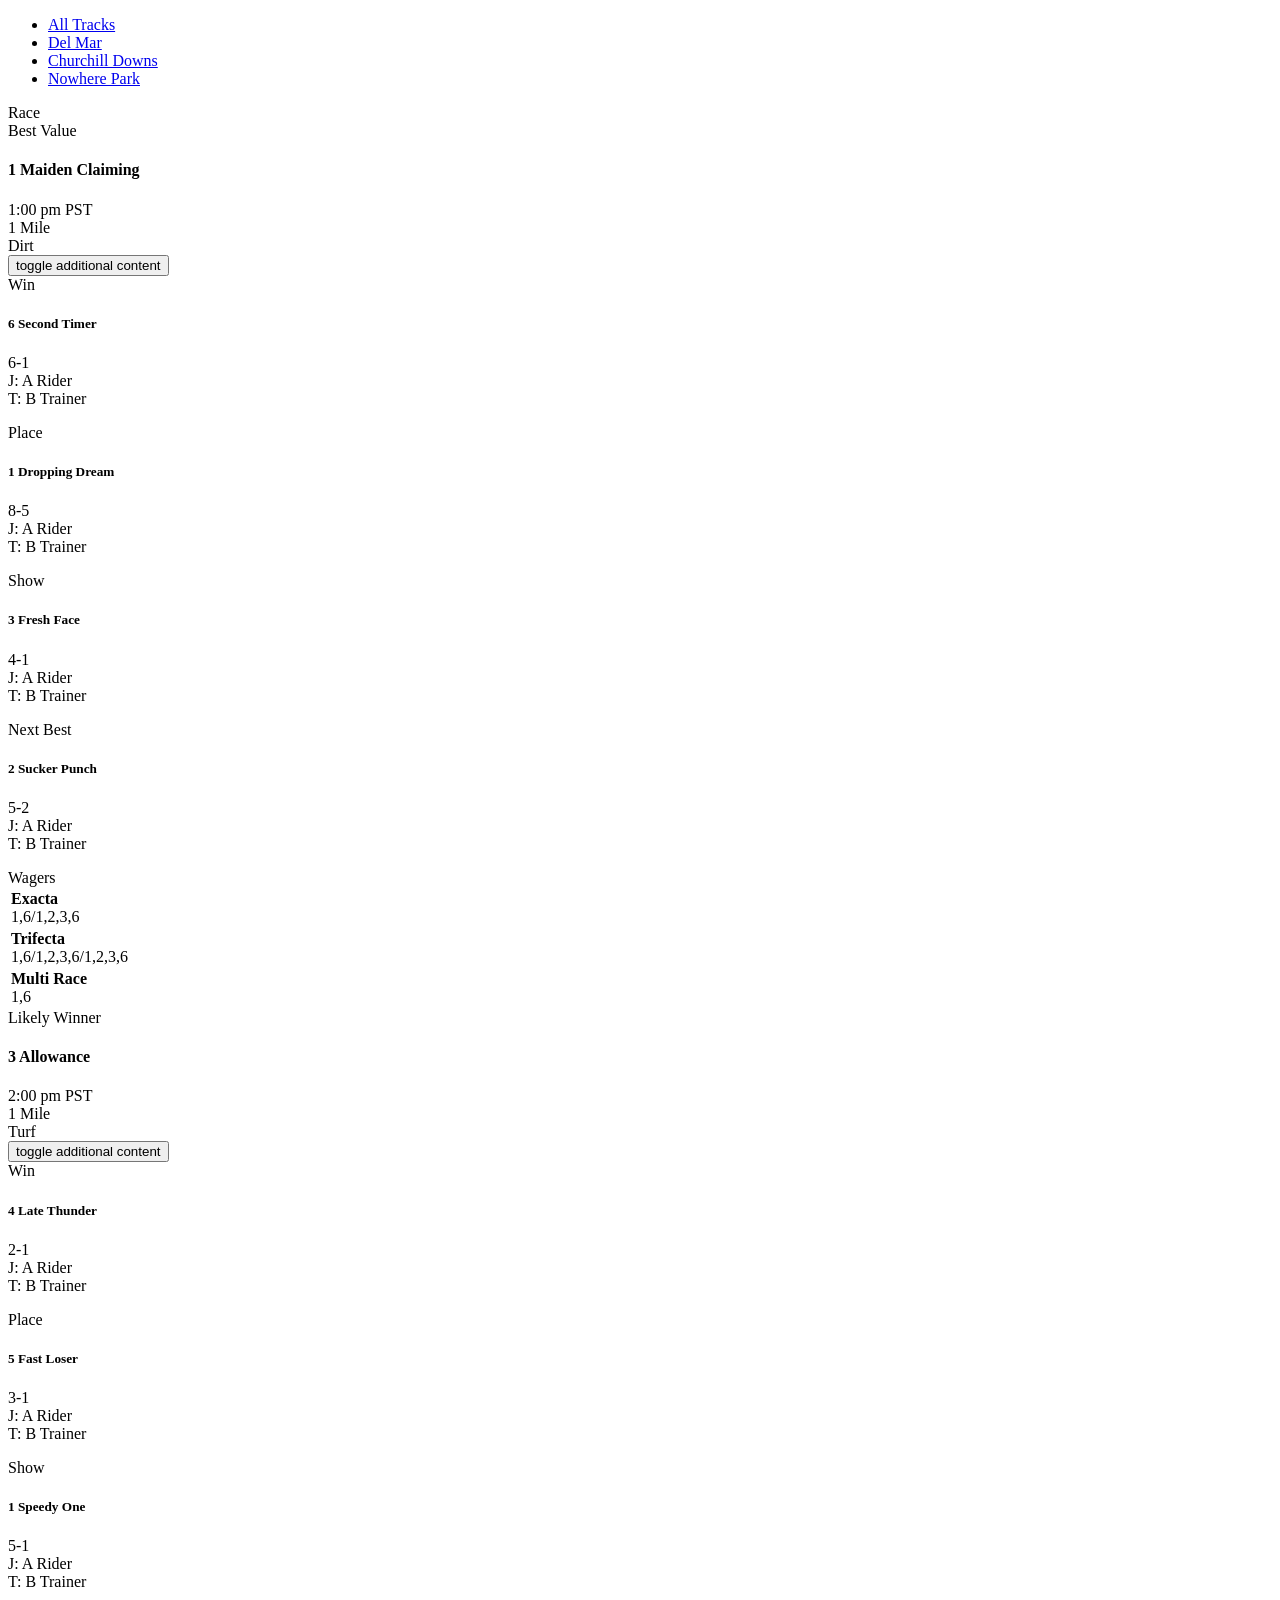
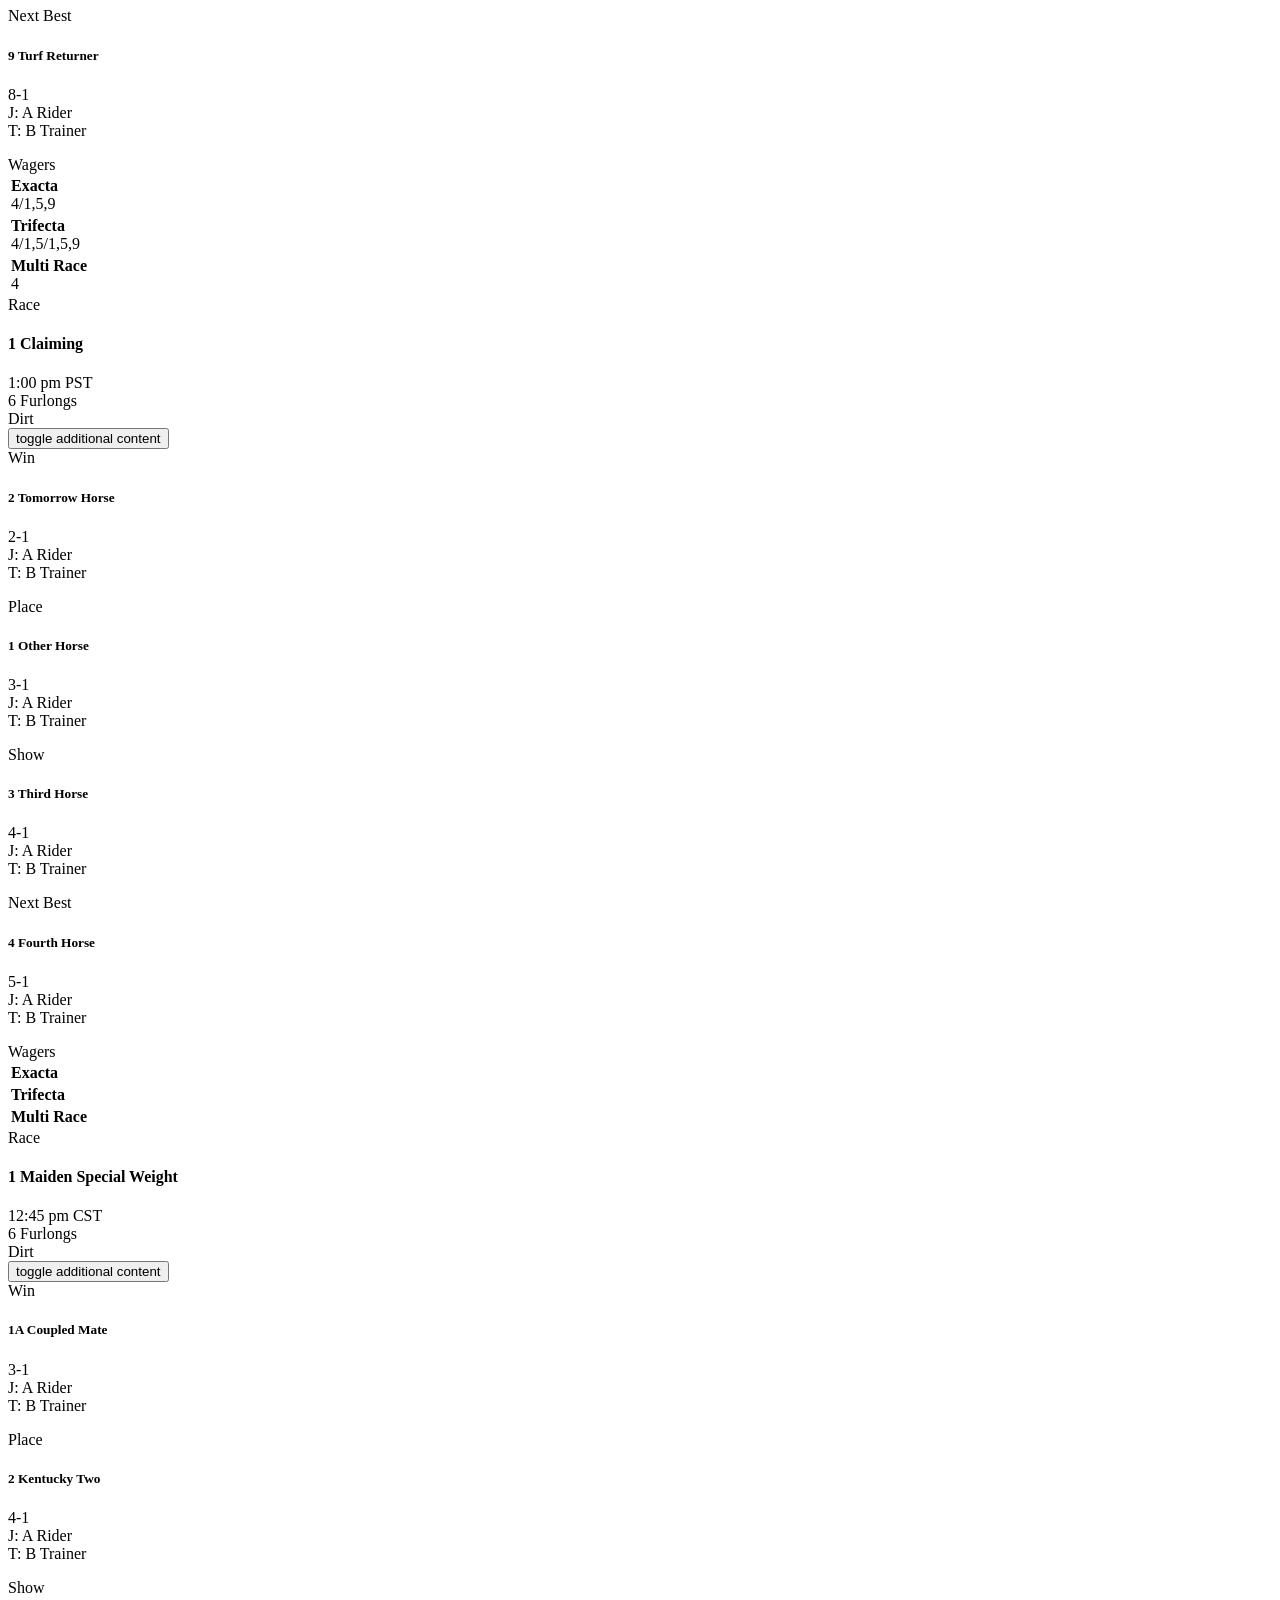
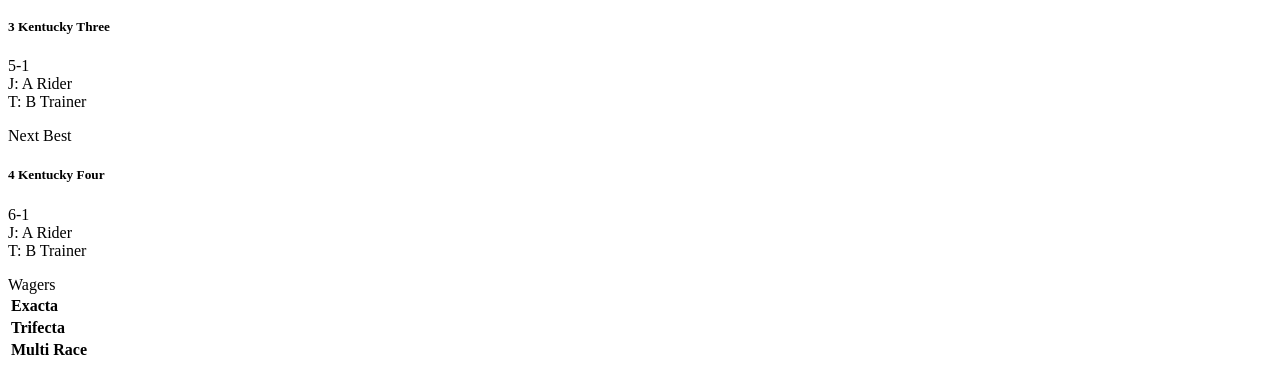
<file: tests/fixtures/racing_dudes_sample.html>
<!DOCTYPE html><html><head><title>Dashboard - Racing Dudes</title><link rel="canonical" href="https://racingdudes.com/dashboard/"/>
<script>var x = "<div class=\"r-excerpt\">not a race</div>";</script></head><body>
<ul><li><a href="#" class="option" data-setting="all">All Tracks</a></li>
<li><a href="#" class="option single-track-filter" data-tid="85043">Del Mar</a></li>
<li><a href="#" class="option single-track-filter" data-tid="85028">Churchill Downs</a></li>
<li><a href="#" class="option single-track-filter" data-tid="99999">Nowhere Park</a></li></ul>
<section id="premium-picks" class="pb-default"> <div class="container">
<section class="track " id="track-picks-85043" data-tid="85043"> <div class="row"> <div class="col-lg-9"> <div class="panels"> <div class="tab-panel" id="2026-11-06-picks-85043"> <div class="races"> <div class="r r-head"><div class="c c-2">Race</div></div> <div class="r"> <div class="r-excerpt"> <div class="c c-2 inset-left"> <div class="race-tags"><span class="sr-only">Best Value</span></div> <h4 class="race-name"> 1 Maiden Claiming</h4> </div> <div class="c c-2">1:00 pm PST</div> <div class="c c-2">1 Mile</div> <div class="c c-2">Dirt</div> <div class="c c-1 align-right"><button class="row-toggle"><span class="sr-only">toggle additional content</span></button></div> </div> <div class="r-content"> <div class="c c-2"> <div class="c-heading">Win</div> <h5 class="pick-name"> <div class="runner centered"><span class="lane-number num-6">6</span> Second Timer</div> </h5> <p>6-1<br> J: A Rider<br />T: B Trainer</p> </div> <div class="c c-2"> <div class="c-heading">Place</div> <h5 class="pick-name"> <div class="runner centered"><span class="lane-number num-1">1</span> Dropping Dream</div> </h5> <p>8-5<br> J: A Rider<br />T: B Trainer</p> </div> <div class="c c-2"> <div class="c-heading">Show</div> <h5 class="pick-name"> <div class="runner centered"><span class="lane-number num-3">3</span> Fresh Face</div> </h5> <p>4-1<br> J: A Rider<br />T: B Trainer</p> </div> <div class="c c-2"> <div class="c-heading">Next Best</div> <h5 class="pick-name"> <div class="runner centered"><span class="lane-number num-2">2</span> Sucker Punch</div> </h5> <p>5-2<br> J: A Rider<br />T: B Trainer</p> </div> <div class="c c-1"> <div class="c-heading">Wagers</div> <table class="wagers"> <tbody> <tr> <td><strong>Exacta</strong><br />1,6/1,2,3,6</td> </tr> <tr> <td><strong>Trifecta</strong><br />1,6/1,2,3,6/1,2,3,6</td> </tr> <tr> <td><strong>Multi Race</strong><br />1,6</td> </tr> </tbody> </table> </div> </div> </div> <div class="r"> <div class="r-excerpt"> <div class="c c-2 inset-left"> <div class="race-tags"><span class="sr-only">Likely Winner</span></div> <h4 class="race-name"> 3 Allowance</h4> </div> <div class="c c-2">2:00 pm PST</div> <div class="c c-2">1 Mile</div> <div class="c c-2">Turf</div> <div class="c c-1 align-right"><button class="row-toggle"><span class="sr-only">toggle additional content</span></button></div> </div> <div class="r-content"> <div class="c c-2"> <div class="c-heading">Win</div> <h5 class="pick-name"> <div class="runner centered"><span class="lane-number num-4">4</span> Late Thunder</div> </h5> <p>2-1<br> J: A Rider<br />T: B Trainer</p> </div> <div class="c c-2"> <div class="c-heading">Place</div> <h5 class="pick-name"> <div class="runner centered"><span class="lane-number num-5">5</span> Fast Loser</div> </h5> <p>3-1<br> J: A Rider<br />T: B Trainer</p> </div> <div class="c c-2"> <div class="c-heading">Show</div> <h5 class="pick-name"> <div class="runner centered"><span class="lane-number num-1">1</span> Speedy One</div> </h5> <p>5-1<br> J: A Rider<br />T: B Trainer</p> </div> <div class="c c-2"> <div class="c-heading">Next Best</div> <h5 class="pick-name"> <div class="runner centered"><span class="lane-number num-9">9</span> Turf Returner</div> </h5> <p>8-1<br> J: A Rider<br />T: B Trainer</p> </div> <div class="c c-1"> <div class="c-heading">Wagers</div> <table class="wagers"> <tbody> <tr> <td><strong>Exacta</strong><br />4/1,5,9</td> </tr> <tr> <td><strong>Trifecta</strong><br />4/1,5/1,5,9</td> </tr> <tr> <td><strong>Multi Race</strong><br />4</td> </tr> </tbody> </table> </div> </div> </div>  </div> </div><div class="tab-panel" id="2026-11-07-picks-85043"> <div class="races"> <div class="r r-head"><div class="c c-2">Race</div></div> <div class="r"> <div class="r-excerpt"> <div class="c c-2 inset-left"> <div class="race-tags"></div> <h4 class="race-name"> 1 Claiming</h4> </div> <div class="c c-2">1:00 pm PST</div> <div class="c c-2">6 Furlongs</div> <div class="c c-2">Dirt</div> <div class="c c-1 align-right"><button class="row-toggle"><span class="sr-only">toggle additional content</span></button></div> </div> <div class="r-content"> <div class="c c-2"> <div class="c-heading">Win</div> <h5 class="pick-name"> <div class="runner centered"><span class="lane-number num-2">2</span> Tomorrow Horse</div> </h5> <p>2-1<br> J: A Rider<br />T: B Trainer</p> </div> <div class="c c-2"> <div class="c-heading">Place</div> <h5 class="pick-name"> <div class="runner centered"><span class="lane-number num-1">1</span> Other Horse</div> </h5> <p>3-1<br> J: A Rider<br />T: B Trainer</p> </div> <div class="c c-2"> <div class="c-heading">Show</div> <h5 class="pick-name"> <div class="runner centered"><span class="lane-number num-3">3</span> Third Horse</div> </h5> <p>4-1<br> J: A Rider<br />T: B Trainer</p> </div> <div class="c c-2"> <div class="c-heading">Next Best</div> <h5 class="pick-name"> <div class="runner centered"><span class="lane-number num-4">4</span> Fourth Horse</div> </h5> <p>5-1<br> J: A Rider<br />T: B Trainer</p> </div> <div class="c c-1"> <div class="c-heading">Wagers</div> <table class="wagers"> <tbody> <tr> <td><strong>Exacta</strong><br /></td> </tr> <tr> <td><strong>Trifecta</strong><br /></td> </tr> <tr> <td><strong>Multi Race</strong><br /></td> </tr> </tbody> </table> </div> </div> </div>  </div> </div> </div> </div> </div> </section>
<section class="track " id="track-picks-85028" data-tid="85028"> <div class="row"> <div class="col-lg-9"> <div class="panels"> <div class="tab-panel" id="2026-11-06-picks-85028"> <div class="races"> <div class="r r-head"><div class="c c-2">Race</div></div> <div class="r"> <div class="r-excerpt"> <div class="c c-2 inset-left"> <div class="race-tags"></div> <h4 class="race-name"> 1 Maiden Special Weight</h4> </div> <div class="c c-2">12:45 pm CST</div> <div class="c c-2">6 Furlongs</div> <div class="c c-2">Dirt</div> <div class="c c-1 align-right"><button class="row-toggle"><span class="sr-only">toggle additional content</span></button></div> </div> <div class="r-content"> <div class="c c-2"> <div class="c-heading">Win</div> <h5 class="pick-name"> <div class="runner centered"><span class="lane-number num-1A">1A</span> Coupled Mate</div> </h5> <p>3-1<br> J: A Rider<br />T: B Trainer</p> </div> <div class="c c-2"> <div class="c-heading">Place</div> <h5 class="pick-name"> <div class="runner centered"><span class="lane-number num-2">2</span> Kentucky Two</div> </h5> <p>4-1<br> J: A Rider<br />T: B Trainer</p> </div> <div class="c c-2"> <div class="c-heading">Show</div> <h5 class="pick-name"> <div class="runner centered"><span class="lane-number num-3">3</span> Kentucky Three</div> </h5> <p>5-1<br> J: A Rider<br />T: B Trainer</p> </div> <div class="c c-2"> <div class="c-heading">Next Best</div> <h5 class="pick-name"> <div class="runner centered"><span class="lane-number num-4">4</span> Kentucky Four</div> </h5> <p>6-1<br> J: A Rider<br />T: B Trainer</p> </div> <div class="c c-1"> <div class="c-heading">Wagers</div> <table class="wagers"> <tbody> <tr> <td><strong>Exacta</strong><br /></td> </tr> <tr> <td><strong>Trifecta</strong><br /></td> </tr> <tr> <td><strong>Multi Race</strong><br /></td> </tr> </tbody> </table> </div> </div> </div>  </div> </div> </div> </div> </div> </section>
</div></section></body></html>
</file>
